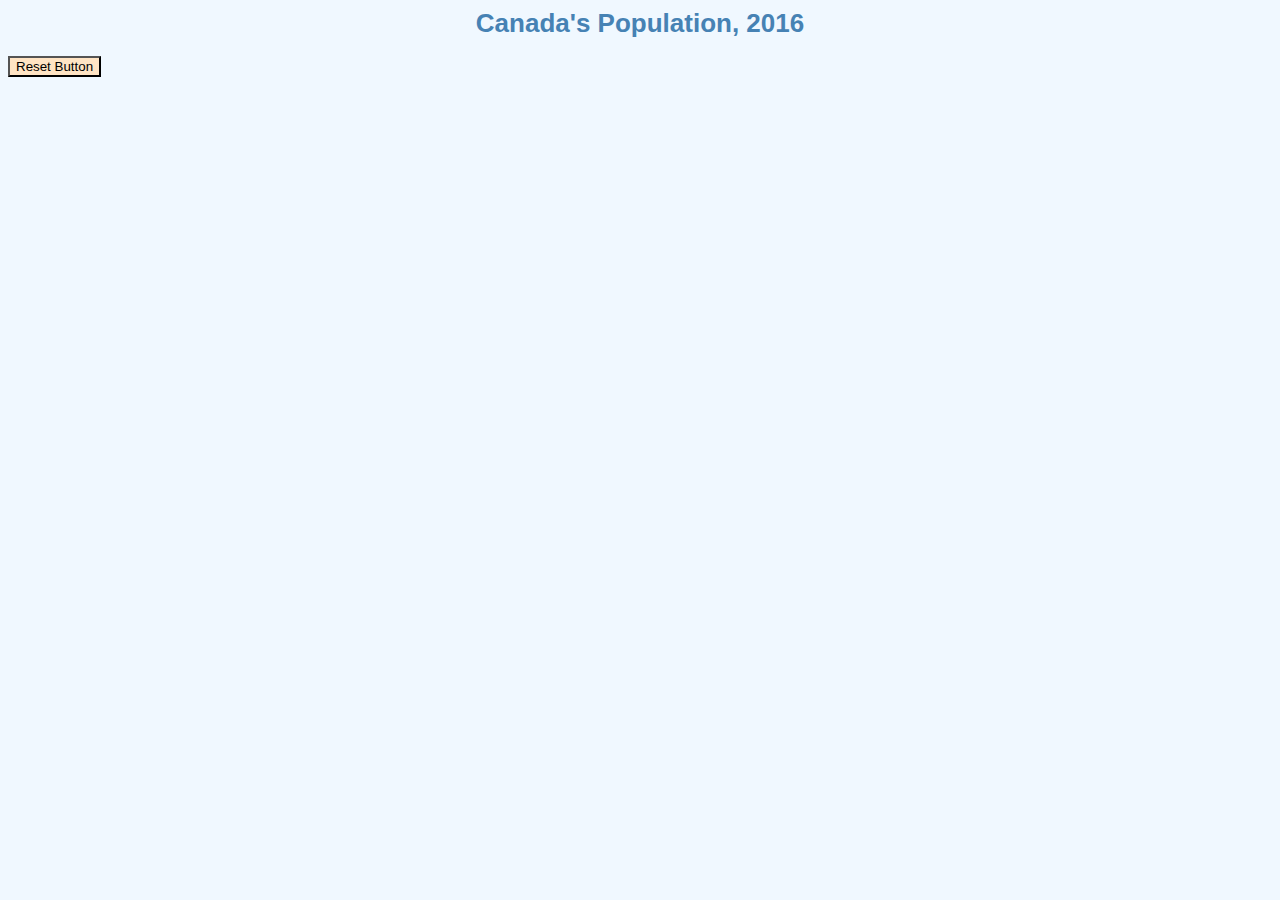
<file: index.html>
<html> 
  <head>
    <!-- Meta Tag -->
    <meta charset="utf-8">
    <title>Canada's Population Density</title>
    <!-- CSS Stylesheet -->
<!--    <link rel="stylesheet" type="text/css" href="scatterstylesheet.css">-->
    <!-- D3.js Source -->
    <script src="https://d3js.org/d3.v5.min.js"></script>
<script src="//d3js.org/topojson.v1.min.js"></script>
      
      
  </head>
  <body>
    <h1 style = "text-align:center; color:steelblue"><bold> Canada's Population, 2016 </bold></h1>
    <!-- Your D3.js code for making a Bar Graph -->
    <script type="text/javascript" src="canada.js"></script>
<link rel="stylesheet" type="text/css" href="canada.css">
         <!-- The Tool Tip-->
     <div id="tooltip" class="hidden"></div>
      
      
<!--
       <script src="//cdnjs.cloudflare.com/ajax/libs/d3/3.5.6/d3.min.js"></script>
    <script src="//cdnjs.cloudflare.com/ajax/libs/d3-legend/1.1.0/d3-legend.js"></script>
    <script src="colorbrewer.min.js"></script>
-->
      <button type="button" style="background-color: bisque">Reset Button</button>
      
      
      
  </body>
</html>
</file>
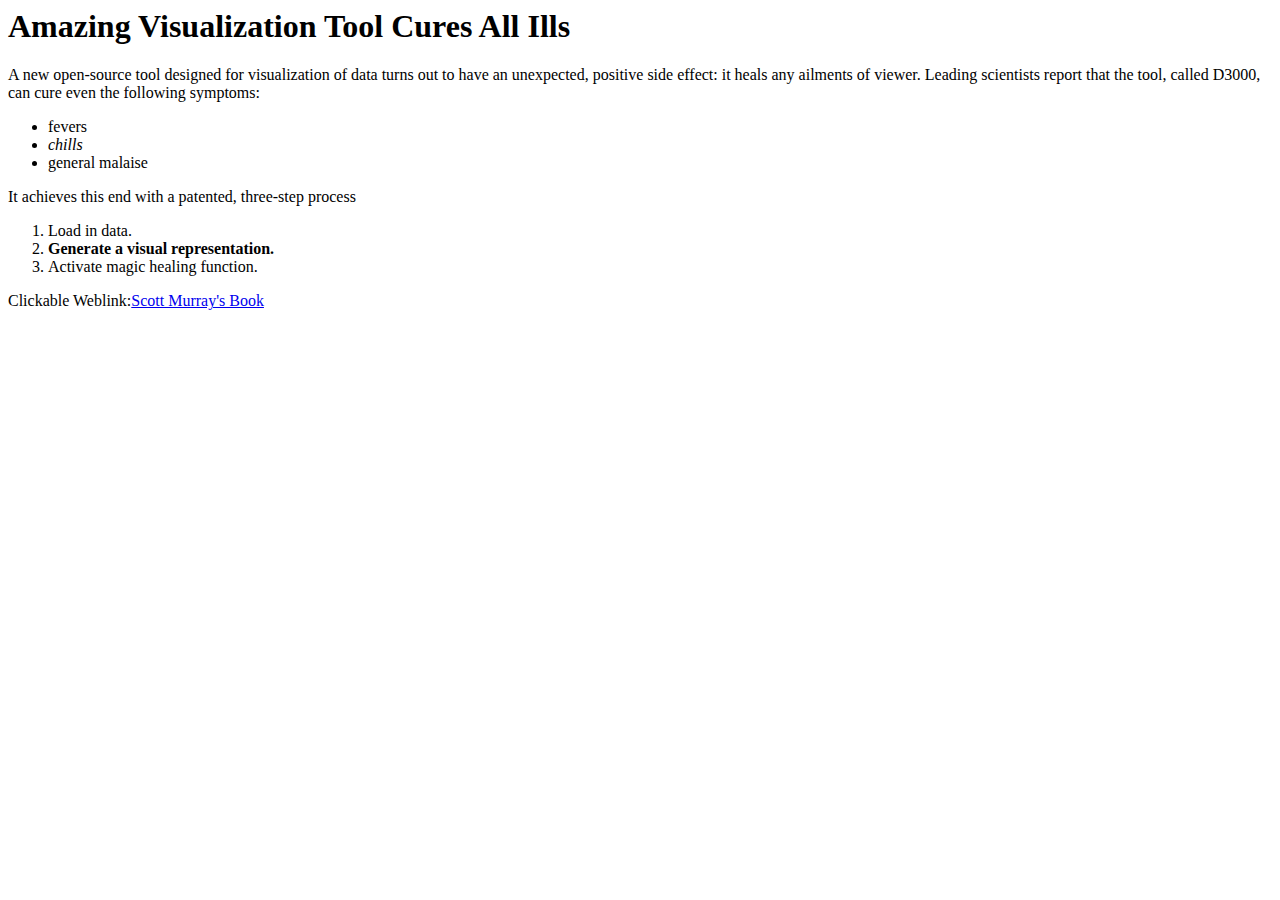
<file: Assignment5/AmazingExample.html>
<html>

<head>
<!--    TITLE IS TAB NAME-->
    <title>Amazing Example</title>
    
    <h1>Amazing Visualization Tool Cures All Ills</h1>
    <script type=”text/javascript” src=https://d3js.org/d3.v5.min.js></script>
</head>

<body>
<!--PARAGRAPHS -->
<p1>A new open-source tool designed for visualization of data turns out to have an unexpected, positive side effect: it heals any ailments of viewer. Leading scientists report that the tool, called D3000, can cure even the following symptoms:</p1>
<!--   UNORDERED LIST-->
<ul>
<li>fevers</li>
<li><i>chills</i></li>
<li>general malaise</li>
    </ul>

<p>It achieves this end with a patented, three-step process</p>
<ol>
    <li>Load in data.</li>
    <li><strong>Generate a visual representation.</strong></li>
    <li>Activate magic healing function.</li>
</ol>
<!--   A HREF GIVES THE CLICKABLE LINK -->
    <p>Clickable Weblink:<a href="https://www.oreilly.com/">Scott Murray's Book</a> </p>
     </body>
</html>
</file>
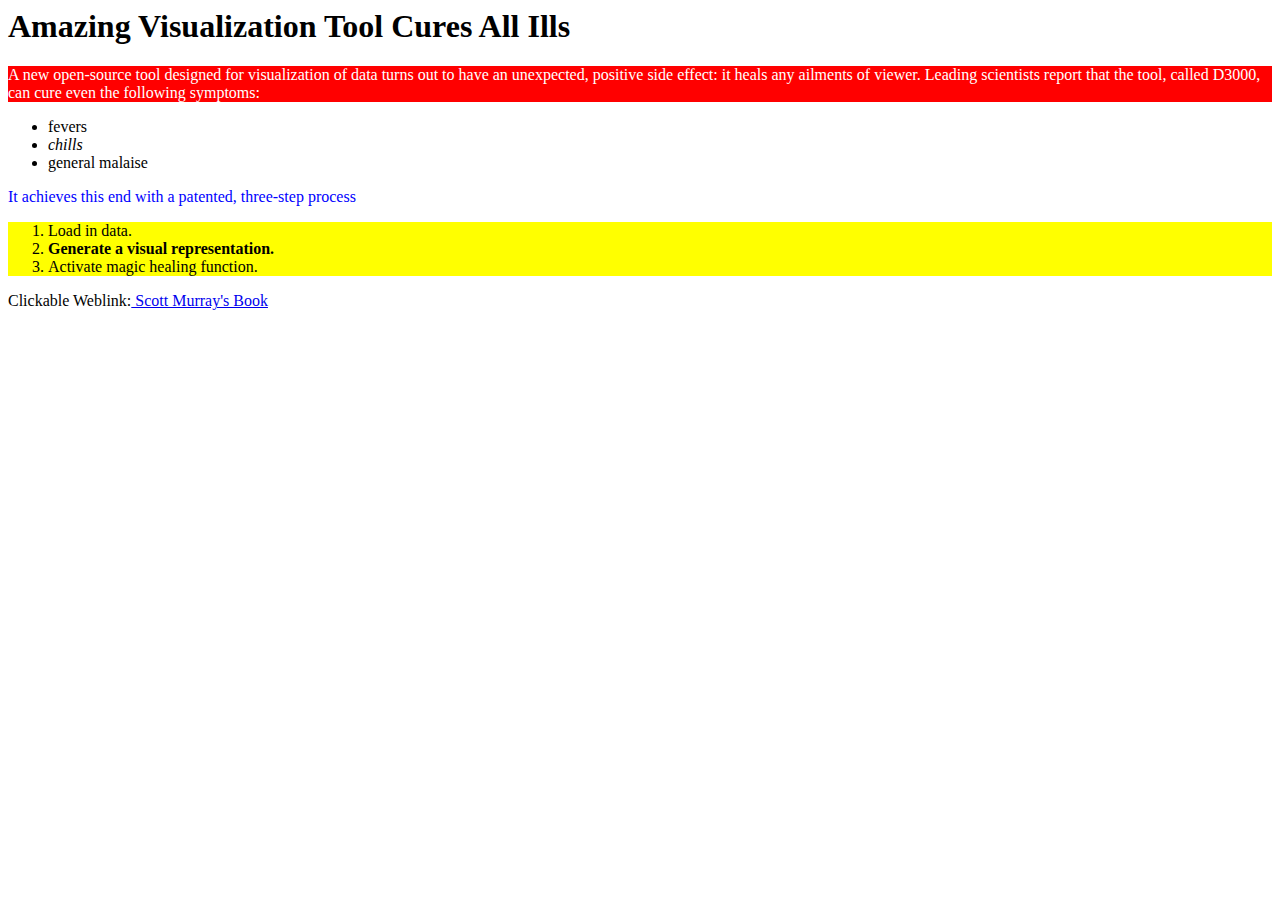
<file: Assignment5/AmazingExampleCSS.html>
<html>

<head>
    <title>Amazing Example</title>
    <h1>Amazing Visualization Tool Cures All Ills</h1>
    <script type=”text/javascript” src=https://d3js.org/d3.v5.min.js></script>
</head>


<body>
    <div>
<!--        BACKGROUND COLOR IS HIGHLIGHTER , COLOR IS TEXT-->
        <p style = "background-color: red;  color:white">
            A new open-source tool designed for visualization of data turns out to have an unexpected, positive side effect: it heals any ailments of viewer. Leading scientists report that the tool, called D3000, can cure even the following symptoms:
        </p>
    </div>
    
   
    <ul>
        <li>fevers</li>
        <li><i>chills</i></li>
        <li>general malaise</li>
    </ul>
        <p style="color:blue"> It achieves this end with a patented, three-step process </p>
    
    <div>
        
        <ol style="background-color: yellow">
            
            <li  >Load in data.</li>
            <li><strong>Generate a visual representation.</strong></li>
            <li >Activate magic healing function.</li>
        
        </ol>
    
</div>
    <p>Clickable Weblink:<a href="https://alignedleft.com/work/d3-book"> Scott Murray's Book</a> </p>
     </body>
</html>
</file>
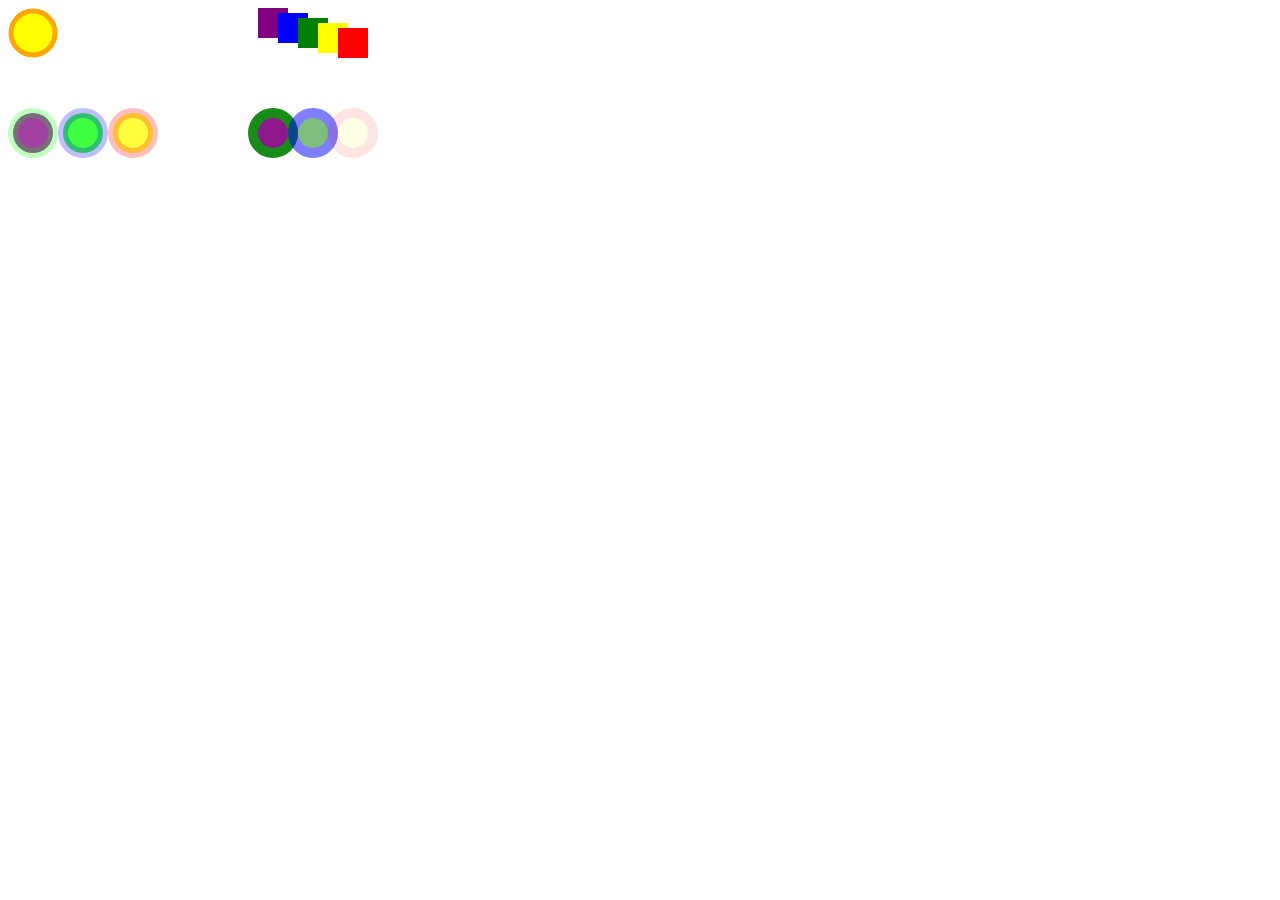
<file: Assignment5/Circles.html>
<html>
<head>
<script type=”text/javascript” src=https://d3js.org/d3.v5.min.js></script>
</head>
<svg width="500" height="500">
    <circle cx="25" cy="25" r="22" fill="yellow" stroke="orange" stroke-width="5"/>
    
    
    <rect x="250" y="0" width="30" height="30" fill="purple"/> 
    <rect x="270" y="5" width="30" height="30" fill="blue"/> 
    <rect x="290" y="10" width="30" height="30" fill="green"/> 
    <rect x="310" y="15" width="30" height="30" fill="yellow"/> 
    <rect x="330" y="20" width="30" height="30" fill="red"/>
    
    
    <circle cx="25" cy="125" r="20" fill="rgba(128, 0, 128, 0.75)" stroke="rgba(0, 255, 0, 0.25)" stroke-width="10"/>
    <circle cx="75" cy="125" r="20" fill="rgba(0, 255, 0, 0.75)" stroke="rgba(0, 0, 255, 0.25)" stroke-width="10"/>
    <circle cx="125" cy="125" r="20" fill="rgba(255, 255, 0, 0.75)" stroke="rgba(255, 0, 0, 0.25)" stroke-width="10"/>
    
    
    <circle cx="265" cy="125" r="20" fill="purple" stroke="green" stroke-width="10" opacity="0.9"/>
    <circle cx="305" cy="125" r="20" fill="green" stroke="blue" stroke-width="10" opacity="0.5"/>
    <circle cx="345" cy="125" r="20" fill="yellow" stroke="red" stroke-width="10" opacity="0.1"/>
</svg>
    
    </html>
</file>
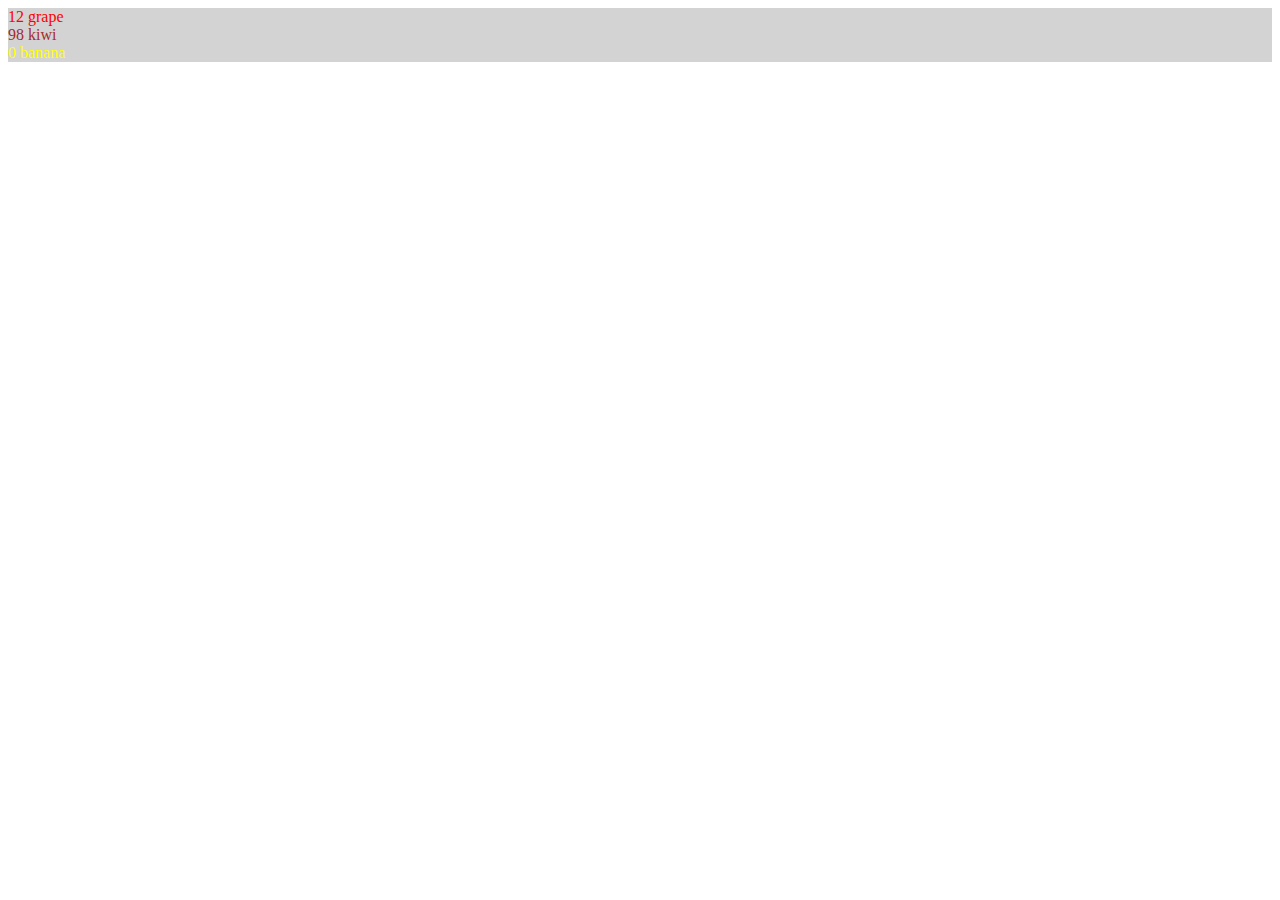
<file: Assignment5/fruit.html>
<html>
    <script type=”text/javascript” src=https://d3js.org/d3.v5.min.js></script>
    
        <div style="background-color: lightgray; color:red" id="grape"></div>
        <div style="background-color: lightgray;color: brown" id="kiwi"> </div>
        <div style="background-color: lightgray; color:yellow" id="banana"></div>

		<script>
            
             var fruits = [
                    {
                        kind: "grape",
                        color: "red",
                        quantity: 12,
                        tasty: true
                    },
                    {
                        kind: "kiwi",
                        color: "brown",
                        quantity: 98,
                        tasty: true
                    },
                    {
                        kind: "banana",
                        color: "yellow",
                        quantity: 0,
                        tasty: true
                    }
                ];

            document.getElementById("kiwi").innerHTML = fruits[1].quantity + " "+ fruits[1].kind;  
            document.getElementById("grape").innerHTML = fruits[0].quantity + " "+ fruits[0].kind;    
            document.getElementById("banana").innerHTML = fruits[2].quantity + " "+ fruits[2].kind;  
    </script>
     
</html>
</file>
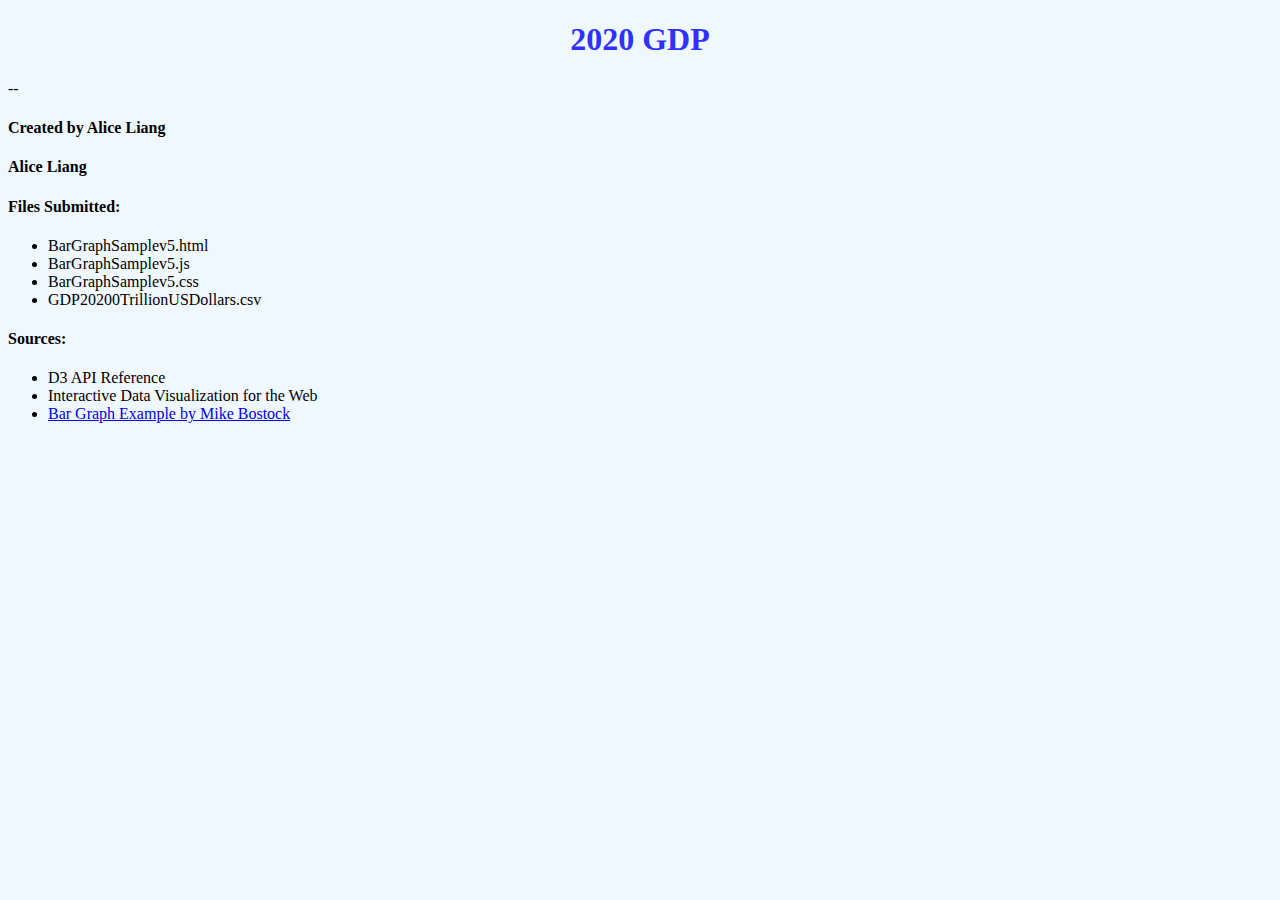
<file: Assignment6/BarGraphSamplev5.html>
<!DOCTYPE html>
<html> 
    
  <head>
    <!-- Meta Tag -->
    <meta charset="utf-8">
    <!-- CSS Stylesheet -->
      
    <link rel="stylesheet" type="text/css" href="BarGraphSamplev5.css">  
    <!-- D3.js Source -->
    <script type= "text/javascript" src="https://d3js.org/d3.v5.min.js"></script> 
      
 
  </head>
    
  <body>
    <h1 style = "text-align:center; color:#3030FF"><bold>2020 GDP</bold></h1>
    <!-- Your D3.js code for making a Bar Graph -->
    <script type="text/javascript" src="BarGraphSamplev5.js"></script>     
    <!-- Submission Info -->
    --<h4>Created by Alice Liang</h4>
    <script src="https://d3js.org/d3.v5.min.js"></script>
    <h4>Alice Liang</h4>
    <!--<p> A short description of visual if necessary. Usually self-explanatory based on the title of graph.</p>-->
    <!-- Create a list using <ul> and <li> tag -->   
    <h4>Files Submitted:</h4>
    <ul>
      <li>BarGraphSamplev5.html</li>
      <li>BarGraphSamplev5.js</li>
      <li>BarGraphSamplev5.css</li>
      <li>GDP20200TrillionUSDollars.csv</li>
    </ul>
      
    <h4> Sources: </h4>
    <ul>
      <li>D3 API Reference</li>
      <li>Interactive Data Visualization for the Web</li>
      <li><a href="http://bost.ocks.org/mike/bar/3/" target = "_blank"> Bar Graph Example by Mike Bostock</a></li>
    </ul>
  </body>
    
</html>
</file>
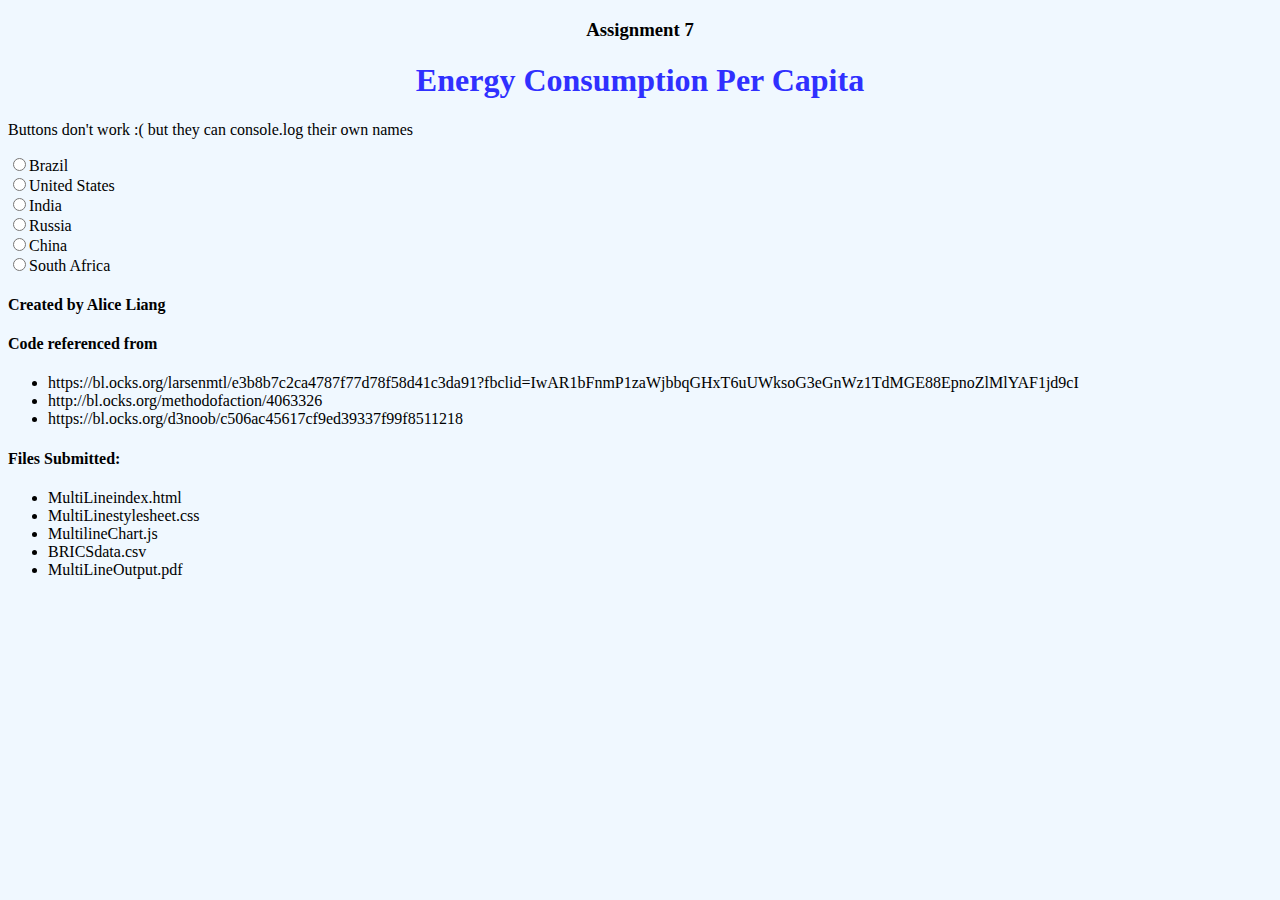
<file: Assignment7/MultiLineIndex.html>
<!DOCTYPE html>
<html> 
    
  <head>
    <!-- Meta Tag -->
    <meta charset="utf-8">
    <!-- CSS Stylesheet -->
      
    <link rel="stylesheet" type="text/css" href="MultiLinestylesheet.css">  
    <!-- D3.js Source -->
    <script type= "text/javascript" src="https://d3js.org/d3.v5.min.js"></script> 
      
       
      
 <title>Assignment 7</title>
  </head>
    
  <body>
      <h3 style= "text-align: center">Assignment 7</h3>
    <h1 style = "text-align:center; color:#3030FF"><bold>Energy Consumption Per Capita</bold></h1>
    <!-- Your D3.js code for making a Bar Graph -->
    <script type="text/javascript" src="MultilineChart.js"></script>     
      <link rel="stylesheet" type="text/css" href="MultiLinestylesheet.css">  
      
    <!-- Submission Info -->
      <p>Buttons don't work :( but they can console.log their own names</p>
      <div class="checkbox-div">
            <input type="radio" name="Brazil" id="Brazil" onclick="checkRadio(id)"><label>Brazil</label><br>
            <input type="radio" name="UnitedStates" id="United States" onclick="checkRadio(id)"><label>United States</label><br>
           <input type="radio" name="India" id="India" onclick="checkRadio(id)"><label>India</label><br>
          
           <input type="radio" name="Russia" id="Russia" onclick="checkRadio(id)"><label>Russia</label><br>
           <input type="radio" name="China" id="China" onclick="checkRadio(id)"><label>China</label><br>
           <input type="radio" name="South Africa" id="South Africa" onclick="checkRadio(id)"><label>South Africa</label><br>
          
           
          
          
      
        </div>
    <h4>Created by Alice Liang</h4>
      <h4>Code referenced from</h4>
      <ul>
          <li>https://bl.ocks.org/larsenmtl/e3b8b7c2ca4787f77d78f58d41c3da91?fbclid=IwAR1bFnmP1zaWjbbqGHxT6uUWksoG3eGnWz1TdMGE88EpnoZlMlYAF1jd9cI</li>
          
          <li>http://bl.ocks.org/methodofaction/4063326</li>
          <li>https://bl.ocks.org/d3noob/c506ac45617cf9ed39337f99f8511218</li>
          </ul>
      
    <script src="https://d3js.org/d3.v5.min.js"></script>
    
    <!--<p> A short description of visual if necessary. Usually self-explanatory based on the title of graph.</p>-->
    <!-- Create a list using <ul> and <li> tag -->   
    <h4>Files Submitted:</h4>
    <ul>
      <li>MultiLineindex.html</li>
      <li>MultiLinestylesheet.css</li>
      <li>MultilineChart.js</li>
      <li>BRICSdata.csv</li>
      <li>MultiLineOutput.pdf</li>
    </ul>
      
  
  </body>
    
</html>
</file>
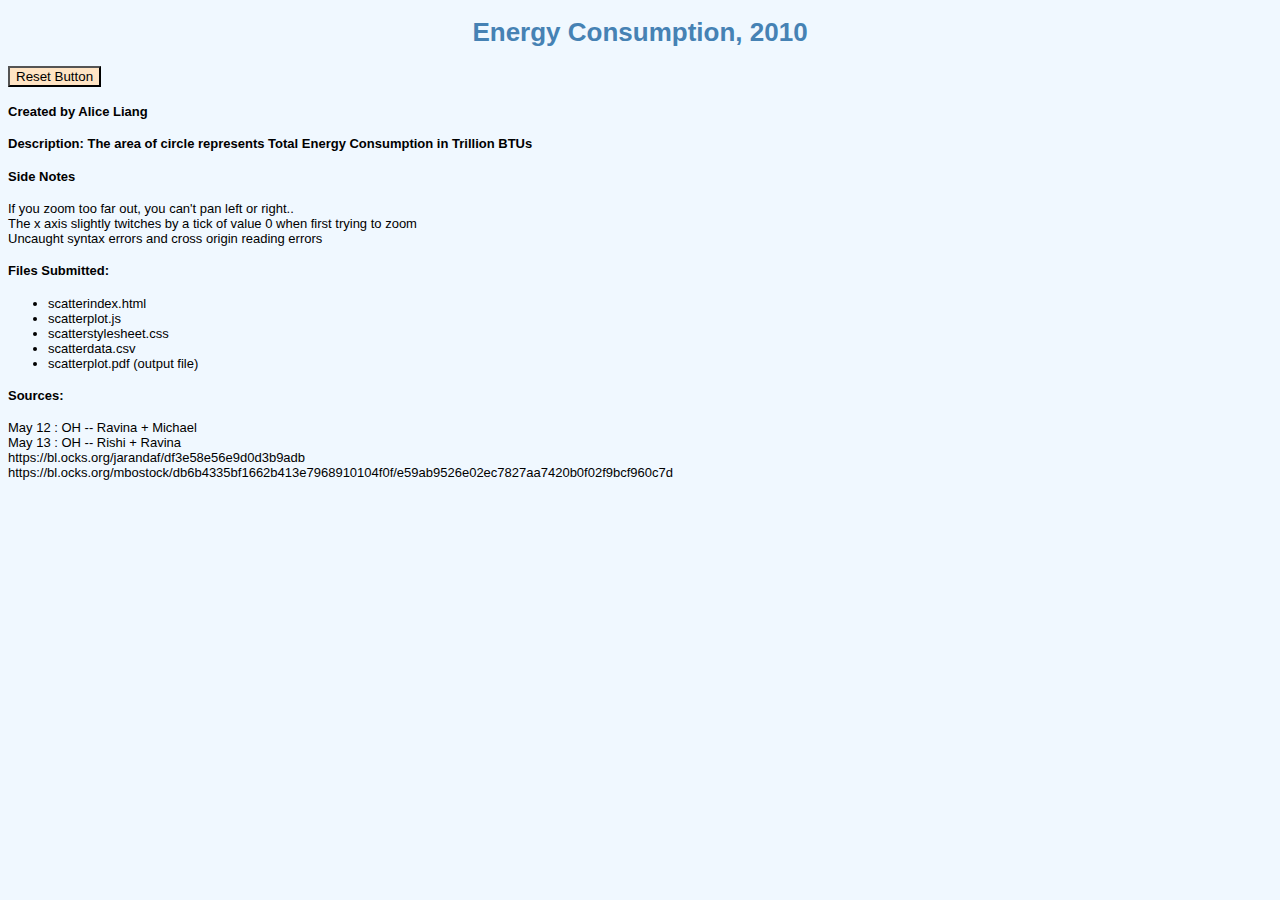
<file: Assignment8/scatterindex2020.html>
<!DOCTYPE html>
<html> 
  <head>
    <!-- Meta Tag -->
    <meta charset="utf-8">
    <title>D3 Scatterplot</title>
    <!-- CSS Stylesheet -->
    <link rel="stylesheet" type="text/css" href="scatterstylesheet.css">
    <!-- D3.js Source -->
    <script src="https://d3js.org/d3.v5.min.js"></script>
      
  </head>
  <body>
    <h1 style = "text-align:center; color:steelblue"><bold> Energy Consumption, 2010 </bold></h1>
    <!-- Your D3.js code for making a Bar Graph -->
    <script type="text/javascript" src="scatterplotV2020.js"></script>

      <!-- The Tool Tip-->
     <div id="tooltip" class="hidden"></div>
      
    <!-- Submission Info -->
        <button type="button" style="background-color: bisque">Reset Button</button>
    <h4>Created by Alice Liang </h4>
      <script src="https://d3js.org/d3-color.v1.min.js"></script>
    <h4>Description: The area of circle represents Total Energy Consumption in Trillion BTUs</h4>
   
    <!-- Create a list using <ul> and <li> tag -->   
      <h4>Side Notes</h4>
      <li>If you zoom too far out, you can't pan left or right..</li>
      <li>The x axis slightly twitches by a tick of value 0 when first trying to zoom</li>
      <li>Uncaught syntax errors and cross origin reading errors</li>
    <h4>Files Submitted:</h4>
    <ul>
      <li>scatterindex.html</li>
      <li>scatterplot.js</li>
      <li>scatterstylesheet.css</li>
      <li>scatterdata.csv</li>
      <li>scatterplot.pdf (output file)</li>
    </ul>
      
    <h4> Sources: </h4>
    <li>May 12 : OH -- Ravina + Michael</li>
    <li>May 13 : OH -- Rishi + Ravina</li>
    <li>https://bl.ocks.org/jarandaf/df3e58e56e9d0d3b9adb </li>
    <li>https://bl.ocks.org/mbostock/db6b4335bf1662b413e7968910104f0f/e59ab9526e02ec7827aa7420b0f02f9bcf960c7d</li>
      
      
  </body>
</html>
</file>
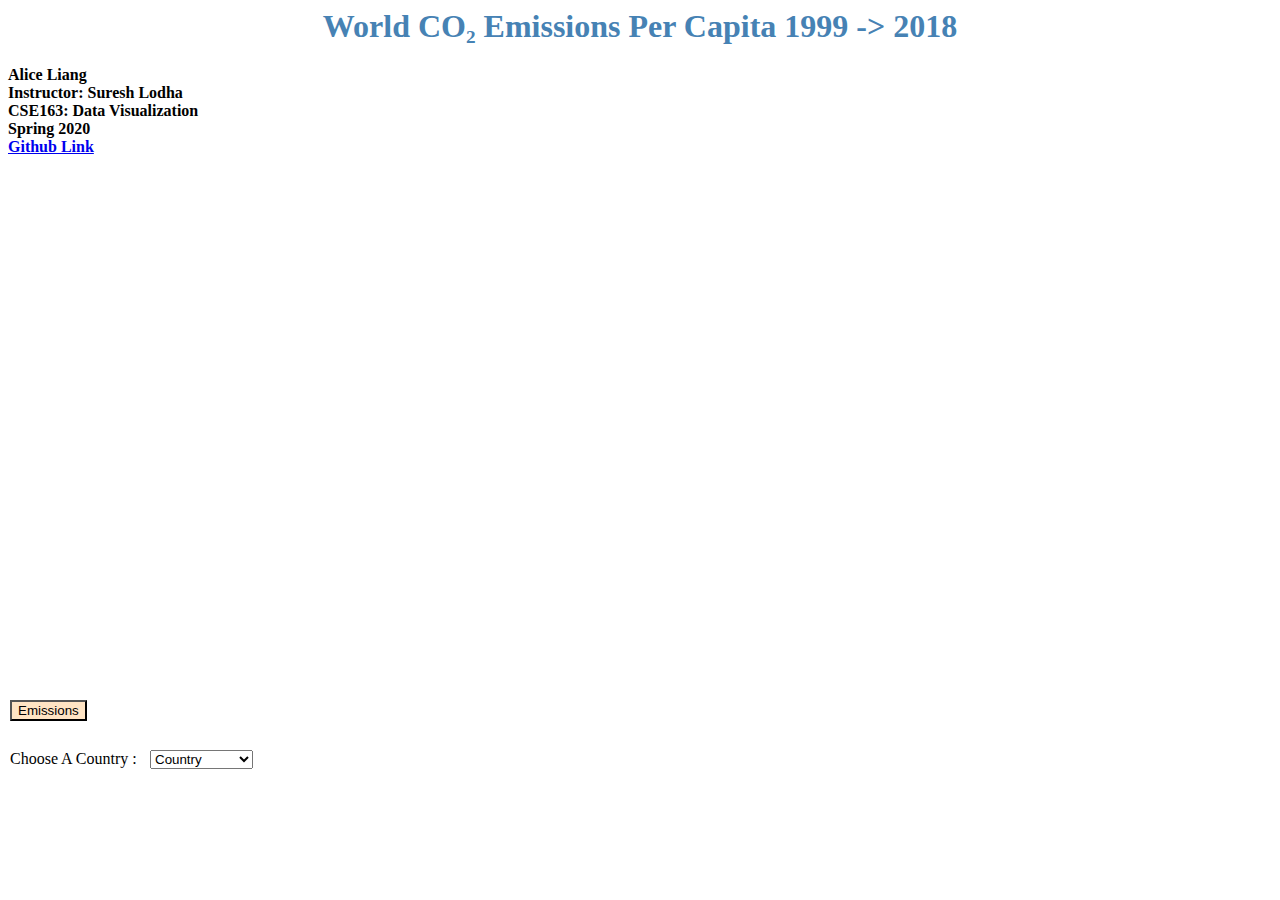
<file: ClassEnhancement/pollution.html>
<html> 
  <head>
    <!-- Meta Tag -->
    <meta charset="utf-8">
    <title>Canada's Population Density</title>
    <!-- CSS Stylesheet -->
<!--    <link rel="stylesheet" type="text/css" href="scatterstylesheet.css">-->
    <!-- D3.js Source -->
    <script src="https://d3js.org/d3.v5.min.js"></script>
<!-- <script src="//d3js.org/topojson.v1.min.js"></script> -->
      
      
      
  </head>
  <body>
      
          <p>
          <button id="changeClick" type="button" style="background-color: bisque">Emissions </button></p>
<div id="tooltip" class="hidden"></div>
             <label id="typeClick" for="cars">Choose A Country :</label>

    <select onchange="changeName()" name="cars" id="type">
      <option  value="Choose A Country">Country</option>
      <option  value="Brazil">Brazil</option>
      <option value="Canada">Canada</option>
      <option value="China">China</option>
      <option value="Germany">Germany</option>
      <option value="Ecuador">Ecuador</option>
      <option value="Hong Kong">Hong Kong</option>
      <option value="India">India</option>
      <option value="Japan">Japan</option>
      <option value="South Korea">South Korea</option>
      <option value="Singapore">Singapore</option>
      <option value="Thailand">Thailand</option>
      <option value="United States">United States</option>
      <option value="Vietnam">Vietnam</option>
    </select>

          
      
    <h1 id="titleID"style = "text-align:center; color:steelblue"><bold> World CO₂ Emissions Per Capita 1999 -> 2018 </bold></h1>
    <!-- Your D3.js code for making a Bar Graph -->
    <script type="text/javascript" src="pollution.js"></script>
    <link rel="stylesheet" type="text/css" href="pollution.css">

         <!-- The Tool Tip-->
     <div id="tooltip" class="hidden"></div>
      <div id="tooltip2" class="hidden"></div>
   

      
      <div id="name">
          <h4>
Alice Liang <br>
Instructor: Suresh Lodha <br>
CSE163: Data Visualization <br>
Spring 2020 <br>
          
      <a href="https://github.com/liangalice/CSE163">Github Link</a> 
          </h4>
      </div>
      
      
  </body>
</html>
</file>
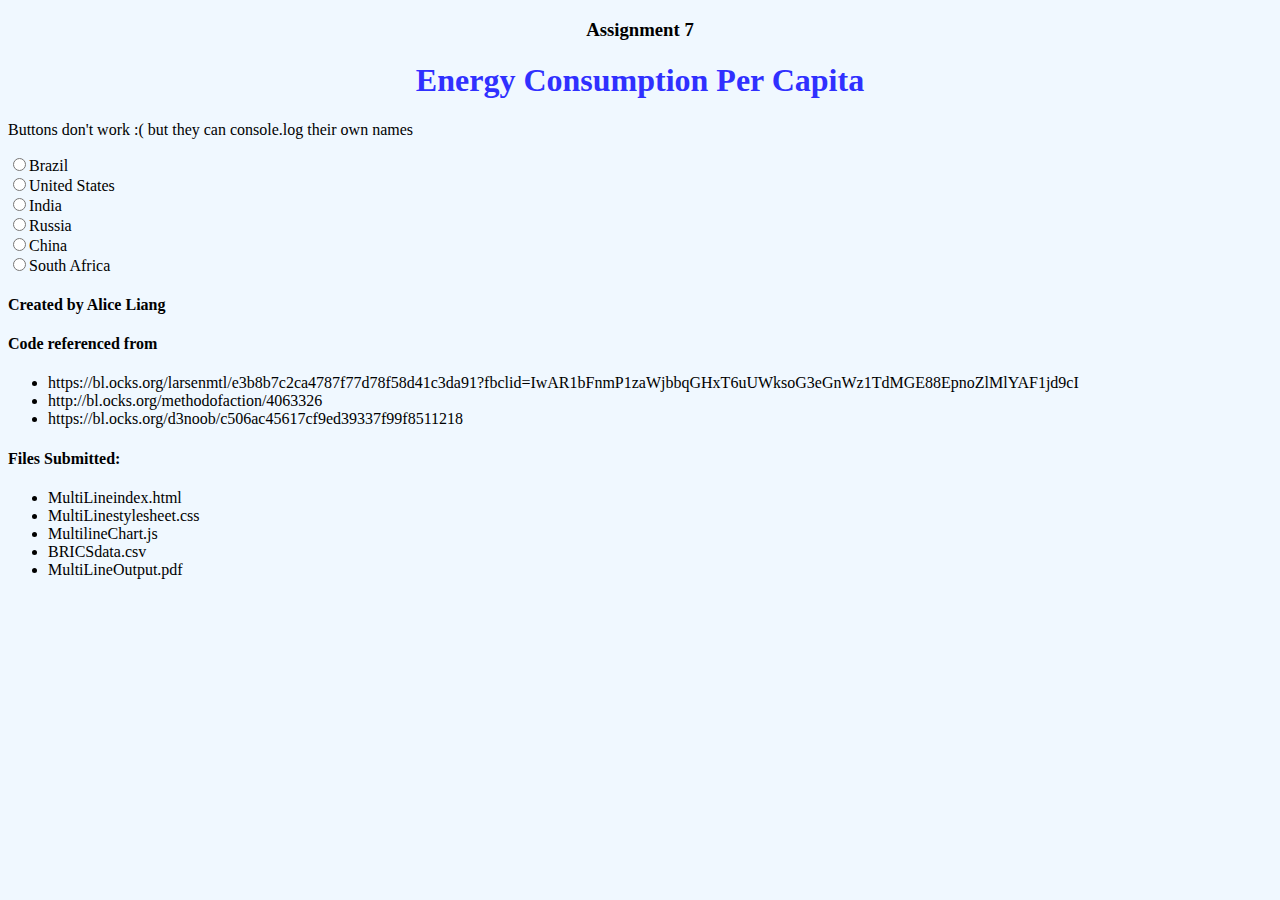
<file: Assignment7/1599198_Asg7/MultiLineIndex.html>
<!DOCTYPE html>
<html> 
    
  <head>
    <!-- Meta Tag -->
    <meta charset="utf-8">
    <!-- CSS Stylesheet -->
      
    <link rel="stylesheet" type="text/css" href="MultiLinestylesheet.css">  
    <!-- D3.js Source -->
    <script type= "text/javascript" src="https://d3js.org/d3.v5.min.js"></script> 
      
       
      
 <title>big sad</title>
  </head>
    
  <body>
      <h3 style= "text-align: center">Assignment 7</h3>
    <h1 style = "text-align:center; color:#3030FF"><bold>Energy Consumption Per Capita</bold></h1>
    <!-- Your D3.js code for making a Bar Graph -->
    <script type="text/javascript" src="MultilineChart.js"></script>     
      <link rel="stylesheet" type="text/css" href="MultiLinestylesheet.css">  
      
    <!-- Submission Info -->
      <p>Buttons don't work :( but they can console.log their own names</p>
      <div class="checkbox-div">
            <input type="radio" name="Brazil" id="Brazil" onclick="checkRadio(id)"><label>Brazil</label><br>
            <input type="radio" name="UnitedStates" id="United States" onclick="checkRadio(id)"><label>United States</label><br>
           <input type="radio" name="India" id="India" onclick="checkRadio(id)"><label>India</label><br>
          
           <input type="radio" name="Russia" id="Russia" onclick="checkRadio(id)"><label>Russia</label><br>
           <input type="radio" name="China" id="China" onclick="checkRadio(id)"><label>China</label><br>
           <input type="radio" name="South Africa" id="South Africa" onclick="checkRadio(id)"><label>South Africa</label><br>
          
           
          
          
      
        </div>
    <h4>Created by Alice Liang</h4>
      <h4>Code referenced from</h4>
      <ul>
          <li>https://bl.ocks.org/larsenmtl/e3b8b7c2ca4787f77d78f58d41c3da91?fbclid=IwAR1bFnmP1zaWjbbqGHxT6uUWksoG3eGnWz1TdMGE88EpnoZlMlYAF1jd9cI</li>
          
          <li>http://bl.ocks.org/methodofaction/4063326</li>
          <li>https://bl.ocks.org/d3noob/c506ac45617cf9ed39337f99f8511218</li>
          </ul>
      
    <script src="https://d3js.org/d3.v5.min.js"></script>
    
    <!--<p> A short description of visual if necessary. Usually self-explanatory based on the title of graph.</p>-->
    <!-- Create a list using <ul> and <li> tag -->   
    <h4>Files Submitted:</h4>
    <ul>
      <li>MultiLineindex.html</li>
      <li>MultiLinestylesheet.css</li>
      <li>MultilineChart.js</li>
      <li>BRICSdata.csv</li>
      <li>MultiLineOutput.pdf</li>
    </ul>
      
  
  </body>
    
</html>
</file>
<file: canada.css>
/*style the country outlines and regions */
path {
    stroke-width: "2px"; 
    stroke: black; 
}

/* modified background color because it has my name :) */
body {
  font: 13px sans-serif;
background-color: aliceblue;
}
.axis path,
.axis line {
  fill: none;
  stroke: #000;
  shape-rendering: crispEdges;
}

.dot {
  stroke: #000;
}


#tooltip {
position: absolute;
top: -100px;
left:-100px;
width: 250px;
height: auto;
padding: 10px;
background-color: darkseagreen;
-webkit-border-radius: 10px;
-moz-border-radius: 10px;
border-radius: 10px;

}
/* Defines font size and where it is located at*/
#tooltip p { margin: 0;
font-family: sans-serif; font-size: 12px;
    line-height: 20px; }
#.tooltip-inner {
    text-align: left;
}
</file>
<file: Assignment6/BarGraphSamplev5.css>
/*
    !look at the name of the background color!
*/

body{
    background-color: aliceblue;
}

p{
    text-indent: 40px;
}

/*Add .axis path and .axis line commands as described in the book */

/* added lines 12 -20


sets the x/y axis to have a color of green
*/


.axis path, 
.axis line 
{
stroke: green;
shape-rendering: crispEdges; }


.axis text{
    font: Times;
    font-size: 12px;
    font-weight: bold;
}
</file>
<file: Assignment7/MultiLinestylesheet.css>
.axis--x path {
  
}
body{
    background-color: aliceblue;
}

.line {
  fill: none;
  stroke: steelblue;
  stroke-width: 2px;
}

.grid line {
  stroke: lightgrey;
  stroke-opacity: 0.7;
  shape-rendering: crispEdges;
}

.grid path {
  stroke-width: 0;
}
</file>
<file: Assignment8/scatterstylesheet.css>
/* modified background color because it has my name :) */
body {
  font: 13px sans-serif;
background-color: aliceblue;
}
.axis path,
.axis line {
  fill: none;
  stroke: #000;
  shape-rendering: crispEdges;
}

.dot {
  stroke: #000;
}

/*Add Tooltip Type here*/
/* values of the tooltip box 
    - adjusted color to green
    - changed width so words can fit properly
*/
#tooltip {
position: absolute;
top: -100px;
left:-100px;
width: 250px;
height: auto;
padding: 10px;
background-color: darkseagreen;
-webkit-border-radius: 10px;
-moz-border-radius: 10px;
border-radius: 10px;

}
/* Defines font size and where it is located at*/
#tooltip p { margin: 0;
font-family: sans-serif; font-size: 12px;
    line-height: 20px; }
#.tooltip-inner {
    text-align: left;
}
</file>
<file: ClassEnhancement/pollution.css>
#type{
	position: absolute;
	top:750;
	left:150;
}

#typeClick{
	position: absolute;
	top:750;
	left:10;
}
#changeClick{

		position: absolute;
	top:700;
	left:10;

}

#tooltip {
position: absolute;
top: -100px;
left:-100px;
width: 250px;
height: auto;
padding: 10px;
background-color: darkseagreen;
-webkit-border-radius: 10px;
-moz-border-radius: 10px;
border-radius: 10px;

}
/* Defines font size and where it is located at*/
#tooltip p { margin: 0;
font-family: sans-serif; font-size: 12px;
    line-height: 20px; }
#.tooltip-inner {
    text-align: left;
}
</file>
<file: Assignment7/1599198_Asg7/MultiLinestylesheet.css>
.axis--x path {
  
}
body{
    background-color: aliceblue;
}

.line {
  fill: none;
  stroke: steelblue;
  stroke-width: 2px;
}

.grid line {
  stroke: lightgrey;
  stroke-opacity: 0.7;
  shape-rendering: crispEdges;
}

.grid path {
  stroke-width: 0;
}
</file>
